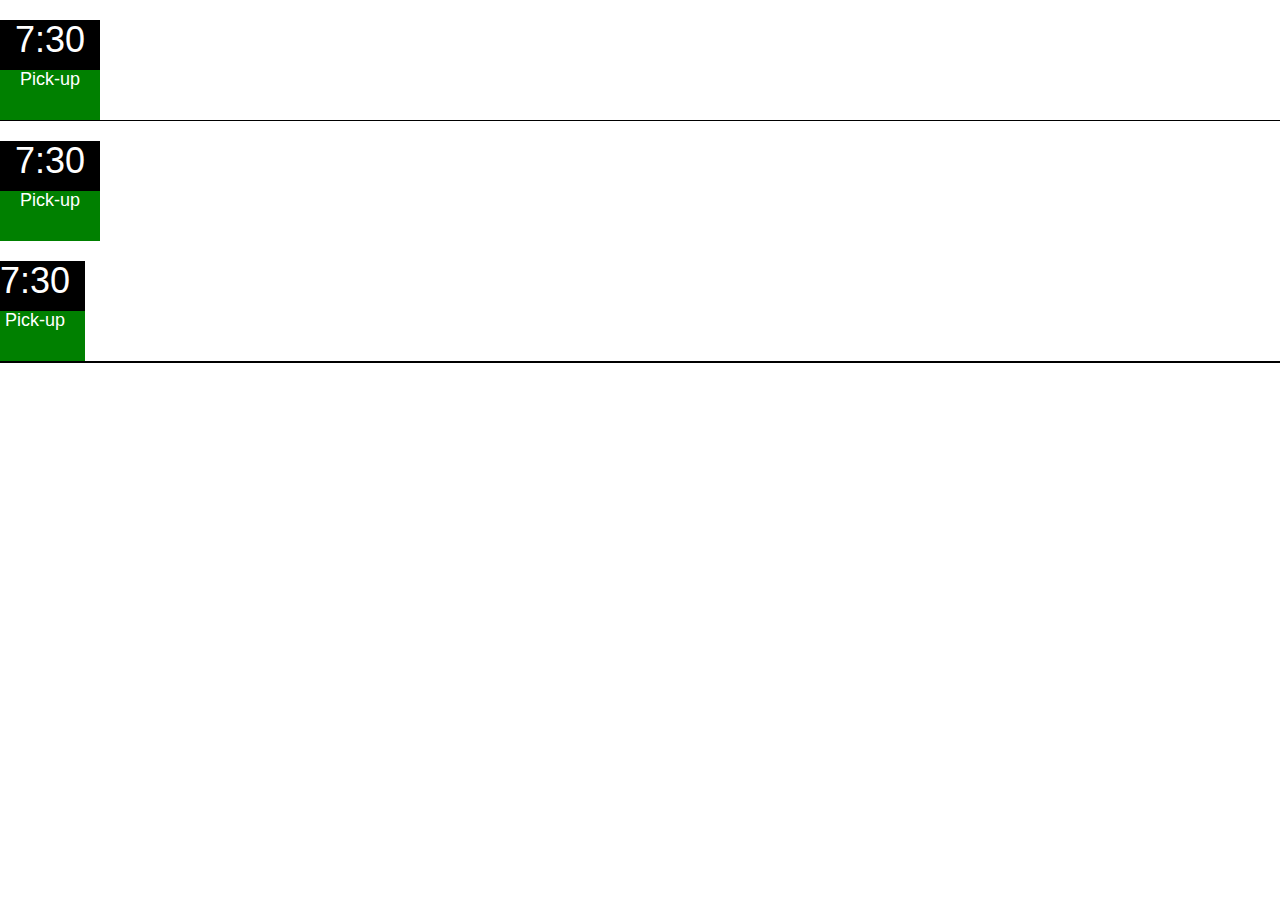
<file: index.html>
<!DOCTYPE html>
<html>
<head>
	<title>Available Games</title>
	<meta content='width=device-width, initial-scale=1' name='viewport'/>
	<link rel="stylesheet" href="https://maxcdn.bootstrapcdn.com/bootstrap/3.3.4/css/bootstrap.min.css"/>
	<link rel="stylesheet" href="index.css"/>
	<script src='jquery-1.11.2.js'></script>
	<script src="app.js"> </script>
	 <script type="text/javascript" src="http://www.parsecdn.com/js/parse-1.4.2.min.js"></script>
</head>
<body>
	<div class='row'>
		<div class='col-md-12'>
			<div class='info-box'>
				<h1 class='time'>7:30</h1>
				<div class='league'>
					<h4>Pick-up</h4>
				</div>
			</div>
		</div>
	</div>

	<div class='row'>
		<div class='col-md-3'>
			<div class='info-box'>
				<h1 class='time'>7:30</h1>
				<div class='league'>
					<h4>Pick-up</h4>
				</div>
			</div>
		</div>

		<div class=''
	</div>

	<div class='row'>
		<div class='col-md-12'>
			<div class='info-box'>
				<h1 class='time'>7:30</h1>
				<div class='league'>
					<h4>Pick-up</h4>
				</div>
			</div>
		</div>
	</div>
</body>
</html>
</file>
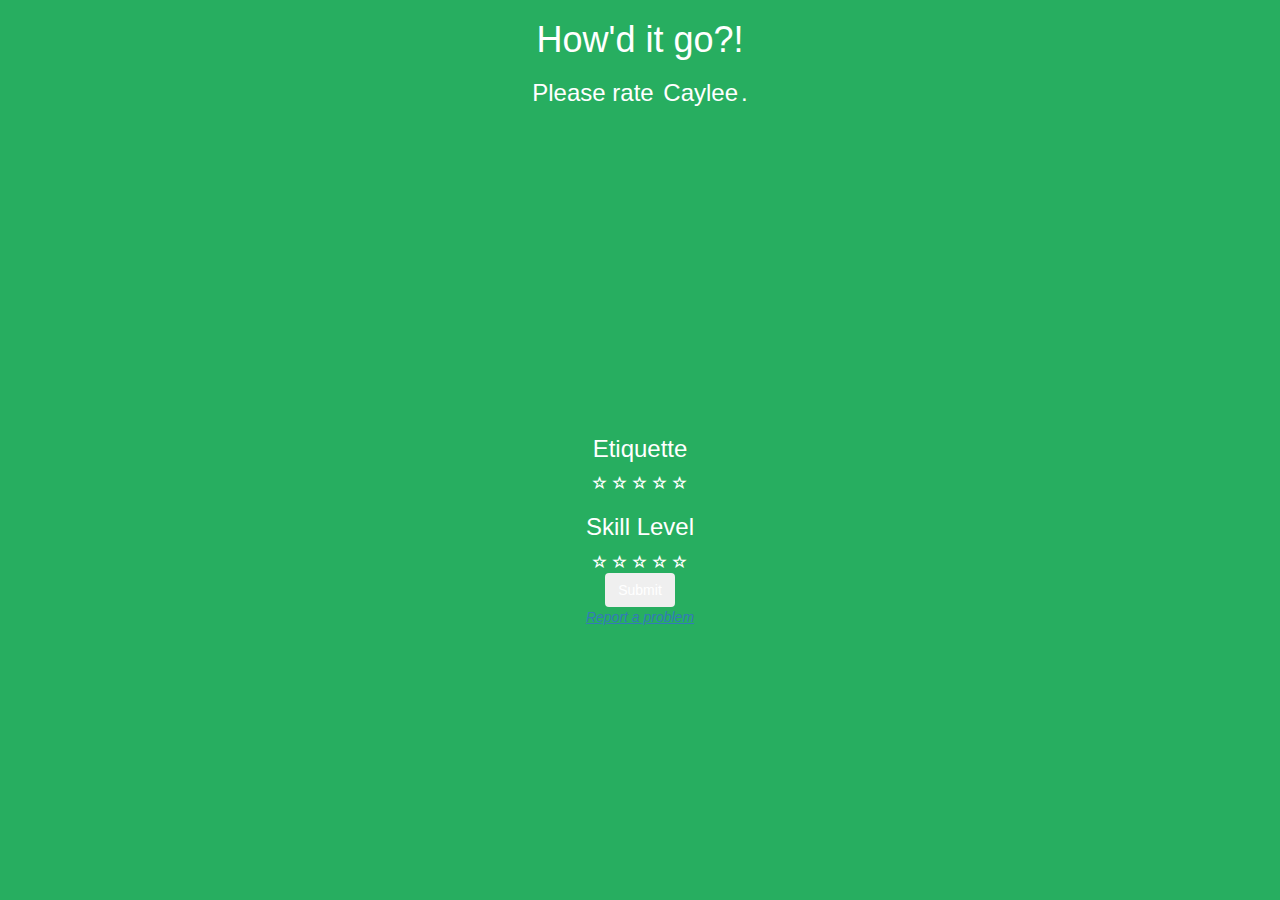
<file: review.html>
<!DOCTYPE html>
<html>
<head>
	<title>Review</title>
	<meta content='width=device-width, initial-scale=1' name='viewport'/>
	<link rel="stylesheet" href="https://maxcdn.bootstrapcdn.com/bootstrap/3.3.4/css/bootstrap.min.css"/>
	<link rel="stylesheet" href="style.css"/>
	<script src='jquery-1.11.2.js'></script>
	<script type="text/javascript" src="http://www.parsecdn.com/js/parse-1.4.2.min.js"></script>
	<script src="app.js"> </script>
	 
</head>
<body>
<!-- <script type 'text/javascript'>
Parse.initialize("JeSEgrL1MX37qwgT2XzijyKn43Dfn09FuezJU6Jg", "NpYwPST1m7ItNpaz1G8lW5TwsSBZDaz2MtH0pXAj");
var userquery = new Parse.Query('User');
var userquery_result = null;
var username_x = [];
userquery.find(
	{
        success: function( res ) {
          console.log('success',res);
          userquery_result = res;
          res.forEach( function(userresult) {
            console.log(userresult.id, ', also known as', userresult.get('username'));
            username_x.push(userresult.get('username'));
            document.getElementById("user").innerHTML = username_x[8];
          });
        },
        error : function() {
          console.log('error');
         }
       }
       );
      
        
</script> -->

	<h1>How'd it go?!</h1>
	<h3 >Please rate <!-- will be database call for username--><span id='user'>Caylee</span>.</h3>
	<div class='circular'></div>

	<!-- etiquette rating-->
	<h3>Etiquette</h3>
	<div id='etq-rat'> 
		<span class="glyphicon glyphicon-star-empty"></span><span class="glyphicon glyphicon-star-empty"></span><span class="glyphicon glyphicon-star-empty"></span><span class="glyphicon glyphicon-star-empty"></span><span class="glyphicon glyphicon-star-empty"></span>
	</div>

	<!-- skill rating-->
	<h3>Skill Level</h3>
	<div id='skl-rat'>
		<span class="glyphicon glyphicon-star-empty"></span><span class="glyphicon glyphicon-star-empty"></span><span class="glyphicon glyphicon-star-empty"></span><span class="glyphicon glyphicon-star-empty"></span><span class="glyphicon glyphicon-star-empty"></span><br>
	</div>

	<button type='button' class= 'btn'>
		Submit
	</button><br>

	<a href='#'><em><u>Report a problem</u></em></a>
</body>
</html>
</file>
<file: index.css>
.info-box {
	background-color:black;
	height:100px;
	width:100px;
}

.row {
	border-bottom: solid black 1px;
}

.time{
	color:white;
	text-align: center;
}

.league {
	background-color: green;
	vertical-align: bottom;
	height:50px;
	text-align:center;
	color:white;
}
</file>
<file: style.css>
body {
	background-color: #27ae60;
	text-align:center;
	color:white;
}

.circular {
	width: 300px;
	height: 300px;
	border-radius: 150px;
	-webkit-border-radius: 150px;
	-moz-border-radius: 150px;
	background: url(http://i.imgur.com/026PZhM.jpg) no-repeat;
	margin:auto;
}

span {
	padding:3px;
}
</file>
